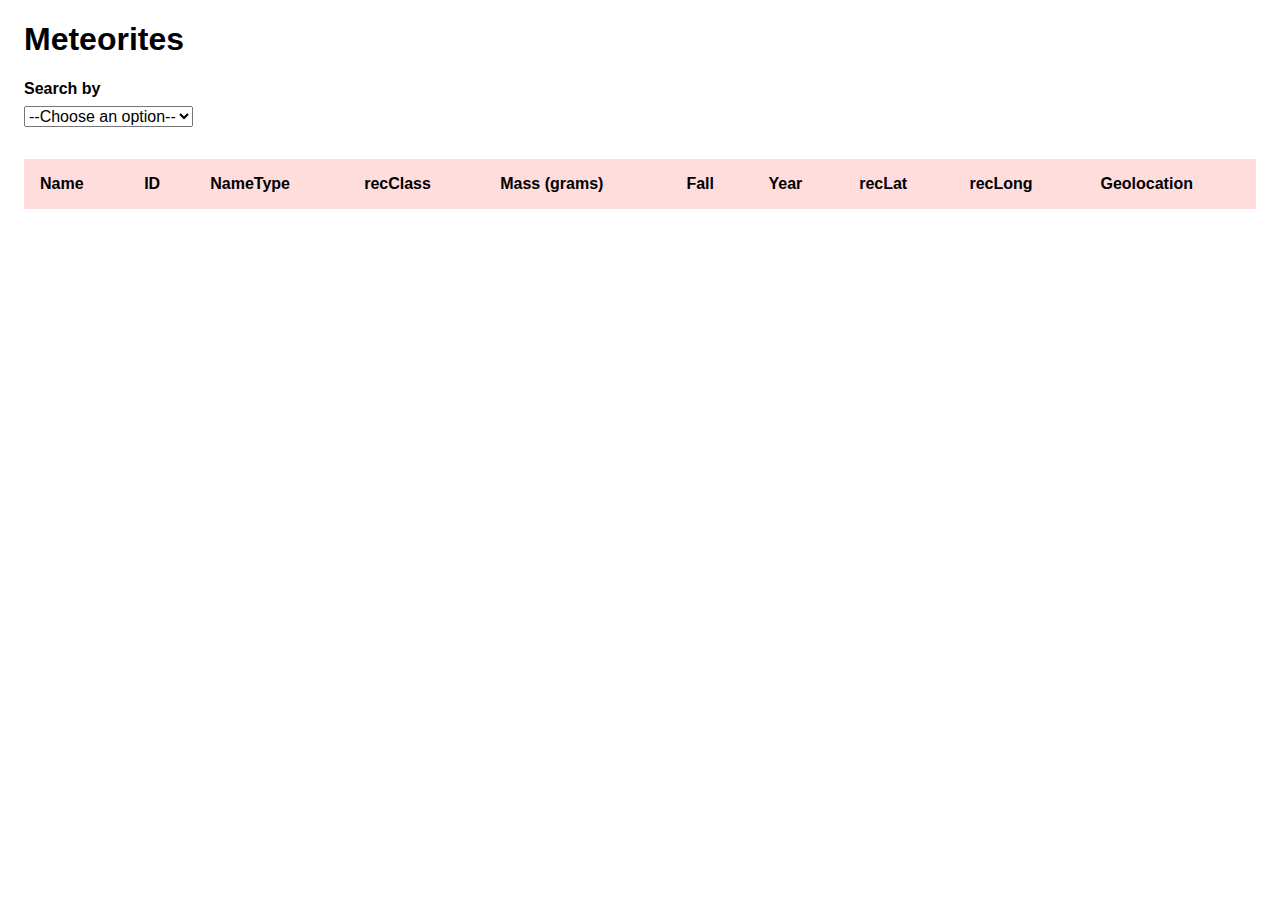
<file: index.html>
<!DOCTYPE html>
<html lang="en">
  <head>
    <meta charset="UTF-8" />
    <meta name="viewport" content="width=device-width, initial-scale=1.0" />
    <link
      href="https://api.fontshare.com/v2/css?f[]=synonym@400&f[]=amulya@700&display=swap"
      rel="stylesheet"
    />
    <link rel="stylesheet" href="./css/style.css" />
    <title>Meteorites</title>
  </head>
  <body>
    <h1 id="head">Meteorites</h1>

    <section class="search">
      <form>
        <div class="control-wrapper">
          <label for="search-type">Search by</label>
          <select id="search-type">
            <option value="">--Choose an option--</option>
            <option value="name">Name</option>
            <option value="year">Year of strike</option>
            <option value="composition">Composition</option>
            <option value="mass">Mass range</option>
          </select>
        </div>
        <div id="name-input-control" class="input-control">
          <div class="control-wrapper">
            <label for="name-input">Name</label>
            <input
              type="search"
              id="name-input"
              placeholder="example: aca"
              autocomplete="no"
            />
          </div>
        </div>
        <div id="year-input-control" class="input-control">
          <div class="control-wrapper">
            <label for="year-input">Year of strike</label>
            <input
              type="search"
              id="year-input"
              placeholder="example: 1880"
              autocomplete="no"
            />
          </div>
        </div>
        <div id="composition-input-control" class="input-control">
          <div class="control-wrapper">
            <label for="composition-input">Composition (recClass)</label>
            <input
              type="search"
              id="composition-input"
              placeholder="example: mar"
              autocomplete="no"
            />
          </div>
        </div>
        <div id="mass-input-control" class="input-control">
          <div class="control-wrapper">
            <label for="mass-input">Mass (grams) low to high</label>
            <div class="flex">
              <input
                type="number"
                id="mass-input-low"
                placeholder="example: 0"
                autocomplete="no"
                min="0"
              />
              &nbsp;to&nbsp;
              <input
                type="number"
                id="mass-input-high"
                placeholder="example: 1"
                autocomplete="no"
              />
            </div>
          </div>
        </div>
        <button id="search-btn" class="button-control">Search</button>
      </form>
    </section>

    <section id="graph">
      <table>
        <thead></thead>
        <tbody></tbody>
      </table>
    </section>

    <script src="./app.js" type="module"></script>
  </body>
</html>
</file>
<file: css/style.css>
@import "https://necolas.github.io/normalize.css/8.0.1/normalize.css";

body {
  font-family: "Synonym", sans-serif;
  padding-inline: 1em;
}

h1 {
  font-family: "Amulya", sans-serif;
}

header {
  display: flex;
  justify-content: space-between;
}
header p {
  text-align: end;
}

/* Search */
select,
input,
button {
  font-size: 1rem;
}

button {
  height: 2em;
}

label {
  font-weight: bold;
}

.search form {
  display: flex;
  align-items: flex-end;
  gap: 1em;
  margin-bottom: 2em;
}

.input-control,
.button-control {
  display: none;
}

.control-wrapper {
  display: flex;
  flex-direction: column;
  gap: 0.5em;
}

.flex {
  display: flex;
}

/* Table display */
.table-wrapper {
  max-height: 40em;
  overflow: scroll;
  border: 1px solid brown;
}

table {
  position: relative;
  width: 100%;
  border-collapse: collapse;
}

thead {
  position: sticky;
  top: 0;
}

th,
td {
  padding: 1em;
}

th {
  background-color: rgb(255, 221, 221);
  text-align: start;
}

tbody tr:nth-child(odd) {
  background-color: #f5f5f5;
}
</file>
